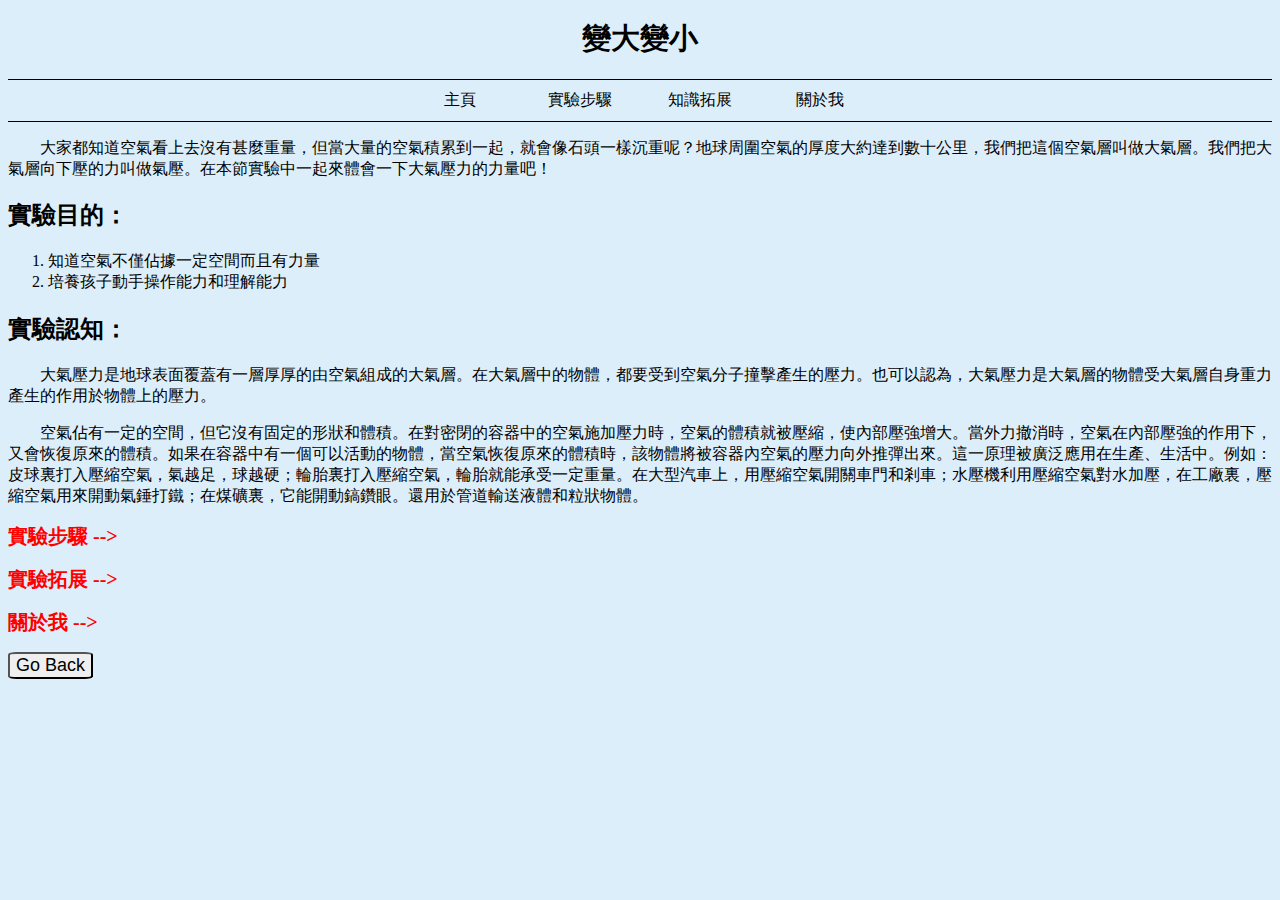
<file: index.html>
<!DOCTYPE html>
<html>
  <head>
    <meta charset="UTF-8" />
    <link rel="stylesheet" href="/css-file/index.css" />
    <link rel="stylesheet" href="/css-file/header.css" />
    <title>主頁</title>
  </head>
  <body>
    <header>
      <h1>變大變小</h1> 
    </header>
    <div class="heading-box bar">
          <a href="#" class="a1"><div class="bar-word">主頁</div></a></li>
          <a href="steps.html" class="a1"><div class="bar-word">實驗步驟</div></a>
          <a href="know.html" class="a1"><div class="bar-word">知識拓展</div></a>
          <a href="me.html" class="a1"><div class="bar-word">關於我</div></a>
        </ul>
    </div>
    <p class="p1">
      &emsp;&emsp;大家都知道空氣看上去沒有甚麼重量，但當大量的空氣積累到一起，就會像石頭一樣沉重呢？地球周圍空氣的厚度大約達到數十公里，我們把這個空氣層叫做大氣層。我們把大氣層向下壓的力叫做氣壓。在本節實驗中一起來體會一下大氣壓力的力量吧！
    </p>
    <h2>實驗目的：</h2>
    <ol>
      <li>知道空氣不僅佔據一定空間而且有力量</li>
      <li>培養孩子動手操作能力和理解能力</li>
    </ol>
    <h2>實驗認知：</h2>
    <p class="p2">
      &emsp;&emsp;大氣壓力是地球表面覆蓋有一層厚厚的由空氣組成的大氣層。在大氣層中的物體，都要受到空氣分子撞擊產生的壓力。也可以認為，大氣壓力是大氣層的物體受大氣層自身重力產生的作用於物體上的壓力。
    </p>
    <p class="p3">
      &emsp;&emsp;空氣佔有一定的空間，但它沒有固定的形狀和體積。在對密閉的容器中的空氣施加壓力時，空氣的體積就被壓縮，使內部壓強增大。當外力撤消時，空氣在內部壓強的作用下，又會恢復原來的體積。如果在容器中有一個可以活動的物體，當空氣恢復原來的體積時，該物體將被容器內空氣的壓力向外推彈出來。這一原理被廣泛應用在生產、生活中。例如：皮球裏打入壓縮空氣，氣越足，球越硬；輪胎裏打入壓縮空氣，輪胎就能承受一定重量。在大型汽車上，用壓縮空氣開關車門和剎車；水壓機利用壓縮空氣對水加壓，在工廠裏，壓縮空氣用來開動氣錘打鐵；在煤礦裏，它能開動鎬鑽眼。還用於管道輸送液體和粒狀物體。
    </p>
    <p><a href="steps.html" class="a-buttom">實驗步驟 --></a></p>
    <p><a href="know.html" class="a-buttom">實驗拓展 --></a></p>
    <p><a href="me.html" class="a-buttom">關於我 --></a></p>
    <button onclick="goBack()">Go Back</button>
    <script>
      function goBack() {
        window.history.back();
      }
    </script>
  </body>
</html>
</file>
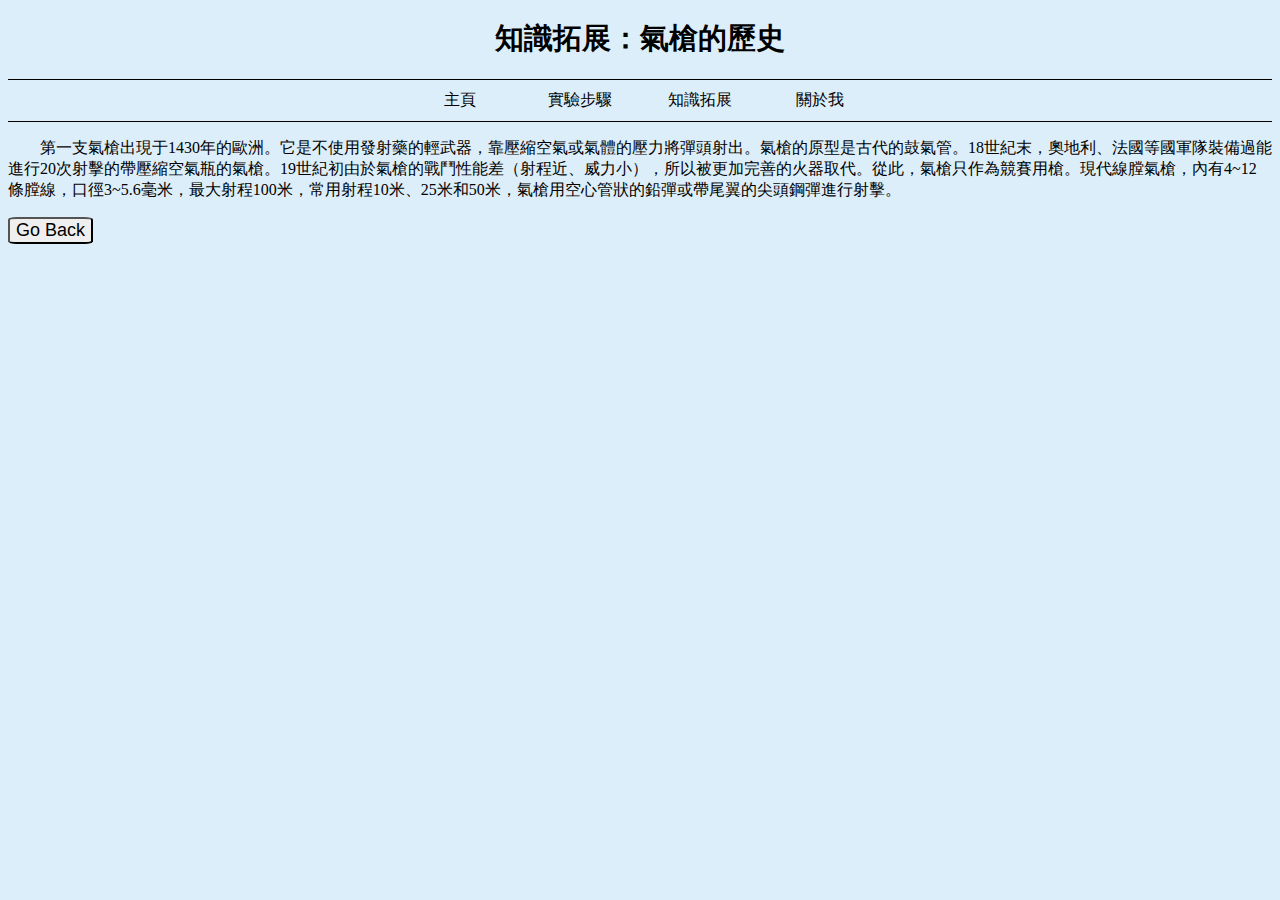
<file: know.html>
<!DOCTYPE html>
<html>
  <head>
    <meta charset="UTF-8" />
    <link rel="stylesheet" href="/css-file/header.css" />
    <link rel="script" href="goback.js" />
    <title>知識拓展</title>
  </head>
  <body>
    <header>
      <h1>知識拓展：氣槍的歷史</h1>
    </header>
    <div class="heading-box bar">
      <a href="/" class="a1"><div class="bar-word">主頁</div></a>
      <a href="steps.html" class="a1"><div class="bar-word">實驗步驟</div></a>
      <a href="#" class="a1"><div class="bar-word">知識拓展</div></a>
      <a href="me.html" class="a1"><div class="bar-word">關於我</div></a>
    </div>
    <p>&emsp;&emsp;第一支氣槍出現于1430年的歐洲。它是不使用發射藥的輕武器，靠壓縮空氣或氣體的壓力將彈頭射出。氣槍的原型是古代的鼓氣管。18世紀末，奧地利、法國等國軍隊裝備過能進行20次射擊的帶壓縮空氣瓶的氣槍。19世紀初由於氣槍的戰鬥性能差（射程近、威力小），所以被更加完善的火器取代。從此，氣槍只作為競賽用槍。現代線膛氣槍，內有4~12條膛線，口徑3~5.6毫米，最大射程100米，常用射程10米、25米和50米，氣槍用空心管狀的鉛彈或帶尾翼的尖頭鋼彈進行射擊。</p>
    <button onclick="goBack()">Go Back</button>
    <script>
      function goBack() {
      window.history.back();
    }
    </script>
  </body>
</html>
</file>
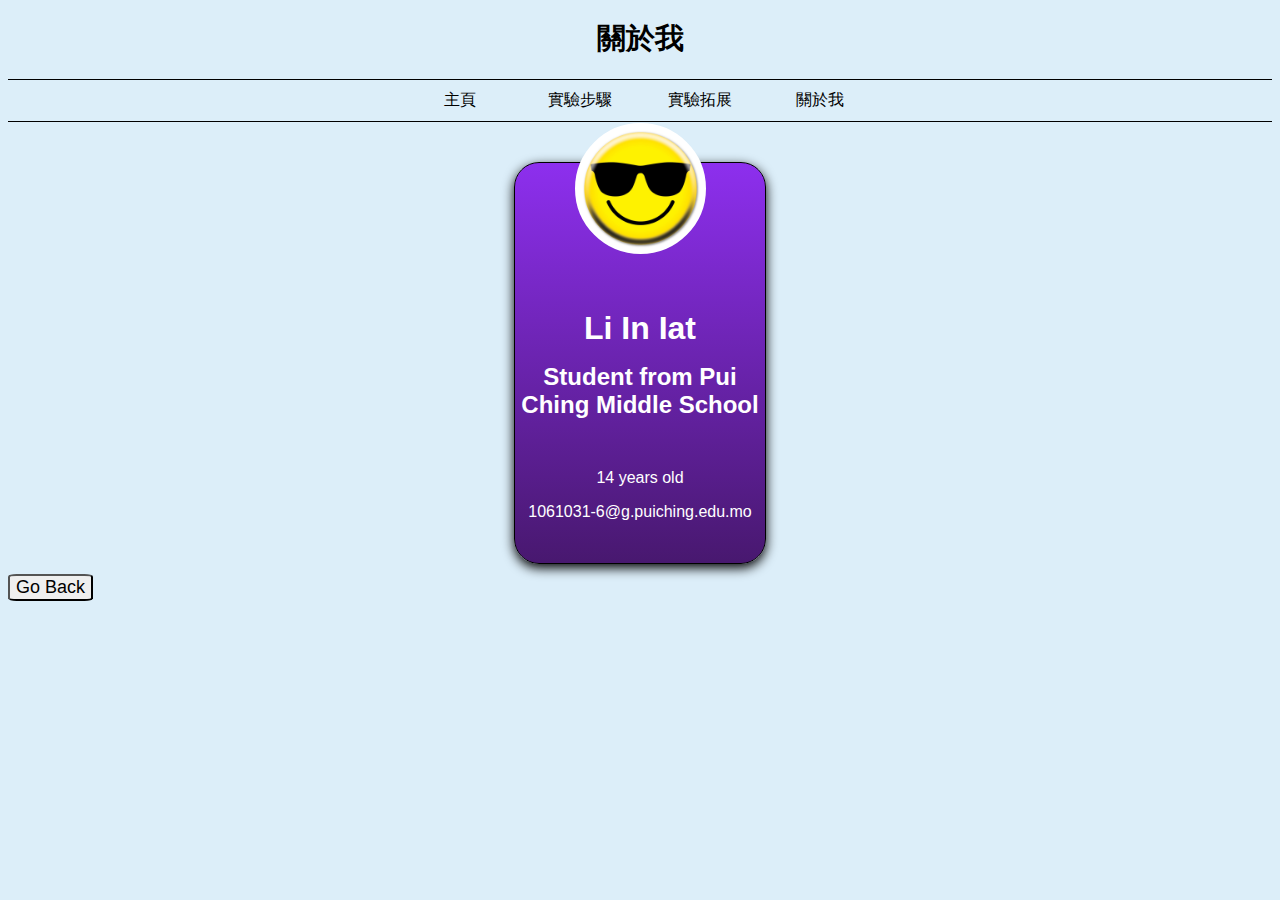
<file: me.html>
<!DOCTYPE html>
<html>
  <head>
    <meta charset="UTF-8" />
    <link rel="stylesheet" href="/css-file/header.css" />
    <link rel="stylesheet" href="/css-file/me.css" />
    <title>關於我</title>
  </head>
  <body>
    <header>
      <h1>關於我</h1>
    </header>
    <div class="heading-box bar">
      <a href="/" class="a1"><div class="bar-word">主頁</div></a>
      <a href="steps.html" class="a1"><div class="bar-word">實驗步驟</div></a>
      <a href="know.html" class="a1"><div class="bar-word">實驗拓展</div></a>
      <a href="#" class="a1"><div class="bar-word">關於我</div></a>
    </div>
    <div class="card-container">
    <div class="card">
        <center>
          <div class="thumbnail"></div>
        <p><h1 class="name">Li In Iat</h1></p>
        <p><h2 class="about">Student from <a href="http://www.puiching.edu.mo/" class="school">Pui Ching Middle School</a></h2></p>
          <br>
          <p>14 years old</p>
          <p><a href="mailto:1061031-6@g.puiching.edu.mo" class="mail">1061031-6@g.puiching.edu.mo</a><p>
        </center>
      </div>
    </div>
      <button onclick="goBack()">Go Back</button>
    <script>
      function goBack() {
      window.history.back();
    }
    </script>
    </body>
</html>
</file>
<file: css-file/index.css>
/* header h1 {
  font-size: 1.5rem;
  text-align: center;
}

.bar-word:hover {
  text-decoration: underline;
  color: white;
  font-weight: bold;
  background-color: black;
}

.bar {
  display: flex;
	justify-content: center;
}

.heading-box {
  width: 100%;
  border-top: 1px solid black;
  border-bottom: 1px solid black;
}
.bar-word {
  float: left;
  padding: 10px;
  text-align: center;
  transition: .8s;
  width: 100px;
}

.a1{
  display: inline-block;
  color: #000;
} */

.a-buttom {
  text-decoration: none;
  color: red;
  font-weight: bold;
  font-size: 20px;
  transition: .8s;
}

.a-buttom:hover {
  text-decoration: underline;
  background-color: red;
  color: white;
  opacity: .9;
}
</file>
<file: css-file/header.css>
header h1 {
  font-size: 1.8rem;
  text-align: center;
}

.bar-word:hover {
  text-decoration: underline;
  color: white;
  font-weight: bold;
  background-color: black;
}

.bar {
  display: flex;
	justify-content: center;
}

.heading-box {
  width: 100%;
  border-top: 1px solid black;
  border-bottom: .5px solid black;
}
.bar-word {
  float: left;
  padding: 10px;
  text-align: center;
  transition: .8s;
  width: 100px;
}

.a1{
  display: inline-block;
  color: #000;
}

@media screen and (max-width: 480px) {
  .bar-word {
    padding-left: 0px;
    padding-right: 0px;
    max-width: 22vw;
  }
}

body {
  background-color: rgba(186, 221, 243, .5);
}

button {
  border-radius: 10%;
  font-size: 18px;
}

nav {
  margin: 0;
  padding: 0;
}
</file>
<file: css-file/me.css>
.photo {
  display: flex;
	justify-content: center;
	align-items: center;
}

img {
  height: 150px;
}

.teacher {
  text-decoration: none;
  color: black;
}

.thumbnail {
  background-image: url('/files/photo_ab.jpg');
  background-size: cover;
  background-position: 100 10%;
  border-radius: 50%;
  border-color: white;
  object-fit: cover;
  width: 125px;
  height: 125px;
  position: relative;
  top: -40px;
/*   margin-top: -40px; */
  border: 3px solid #ffffff;
  display: block;
  margin: auto;
}

.name {
  margin: 0;
}

.about {
  margin: 0;
}

.card-container {
  display: flex;
	justify-content: center;
}

.card { 
  width: 250px;
  height: 400px;
  border: 1px solid #000;
  background-image: linear-gradient(#8D2FEE, #48186F);
  border-radius: 25px;
  position: relative;
  top: +40px;
  box-shadow: 0px 4px 12px rgba(0, 0, 0, 20);
  color: white;
}

html{
  font-family: Helvetica;
}

.school {
  color: white;
  text-decoration: none;
}

.mail {
  color: white;
  text-decoration: none;
}

button {
  top: +50px;
  position: relative;
}
</file>
